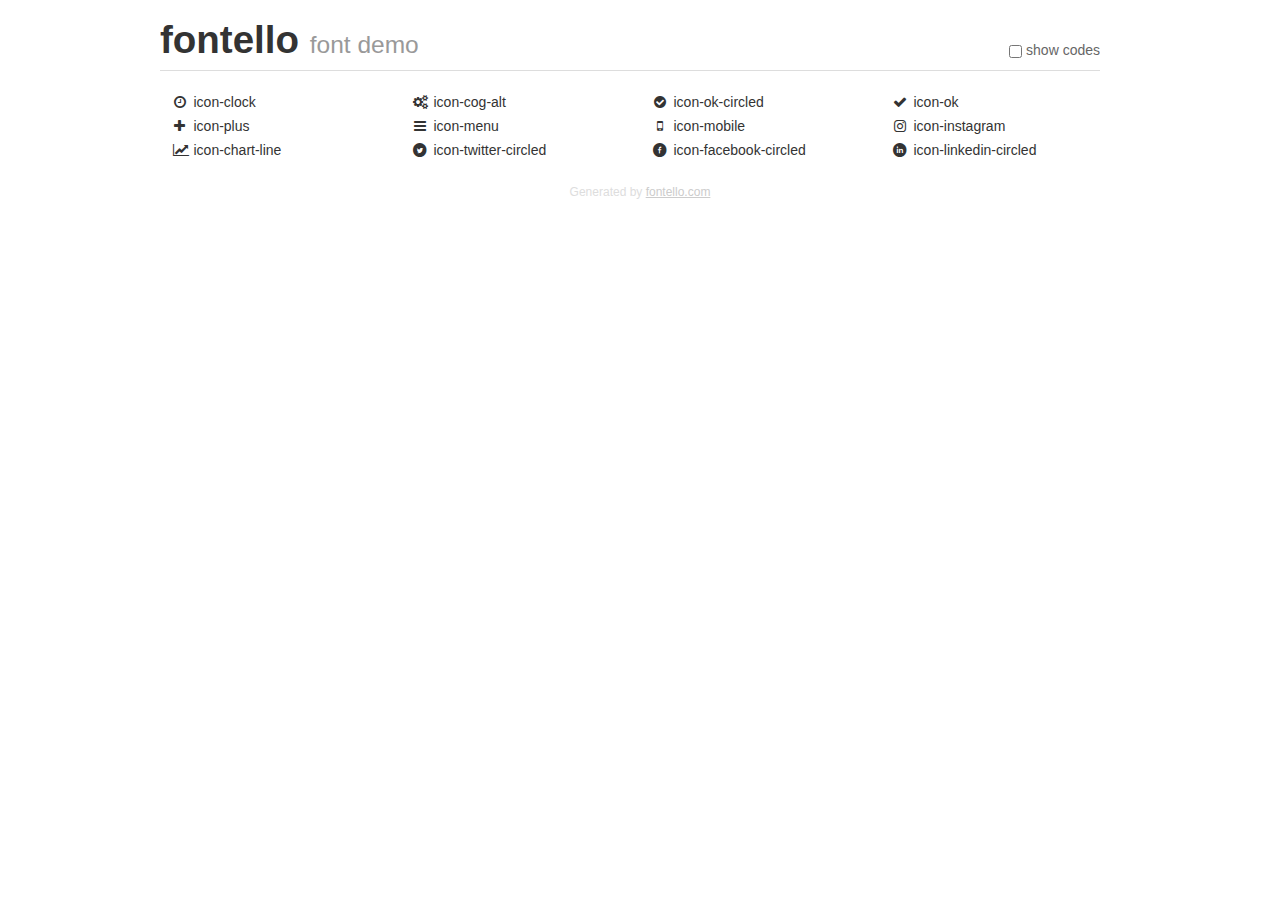
<file: estilos/icons/demo.html>
<!DOCTYPE html>
<html>
  <head><!--[if lt IE 9]><script language="javascript" type="text/javascript" src="//html5shim.googlecode.com/svn/trunk/html5.js"></script><![endif]-->
    <meta charset="UTF-8"><style>/*
 * Bootstrap v2.2.1
 *
 * Copyright 2012 Twitter, Inc
 * Licensed under the Apache License v2.0
 * http://www.apache.org/licenses/LICENSE-2.0
 *
 * Designed and built with all the love in the world @twitter by @mdo and @fat.
 */
.clearfix {
  *zoom: 1;
}
.clearfix:before,
.clearfix:after {
  display: table;
  content: "";
  line-height: 0;
}
.clearfix:after {
  clear: both;
}
html {
  font-size: 100%;
  -webkit-text-size-adjust: 100%;
  -ms-text-size-adjust: 100%;
}
a:focus {
  outline: thin dotted #333;
  outline: 5px auto -webkit-focus-ring-color;
  outline-offset: -2px;
}
a:hover,
a:active {
  outline: 0;
}
button,
input,
select,
textarea {
  margin: 0;
  font-size: 100%;
  vertical-align: middle;
}
button,
input {
  *overflow: visible;
  line-height: normal;
}
button::-moz-focus-inner,
input::-moz-focus-inner {
  padding: 0;
  border: 0;
}
body {
  margin: 0;
  font-family: "Helvetica Neue", Helvetica, Arial, sans-serif;
  font-size: 14px;
  line-height: 20px;
  color: #333;
  background-color: #fff;
}
a {
  color: #08c;
  text-decoration: none;
}
a:hover {
  color: #005580;
  text-decoration: underline;
}
.row {
  margin-left: -20px;
  *zoom: 1;
}
.row:before,
.row:after {
  display: table;
  content: "";
  line-height: 0;
}
.row:after {
  clear: both;
}
[class*="span"] {
  float: left;
  min-height: 1px;
  margin-left: 20px;
}
.container,
.navbar-static-top .container,
.navbar-fixed-top .container,
.navbar-fixed-bottom .container {
  width: 940px;
}
.span12 {
  width: 940px;
}
.span11 {
  width: 860px;
}
.span10 {
  width: 780px;
}
.span9 {
  width: 700px;
}
.span8 {
  width: 620px;
}
.span7 {
  width: 540px;
}
.span6 {
  width: 460px;
}
.span5 {
  width: 380px;
}
.span4 {
  width: 300px;
}
.span3 {
  width: 220px;
}
.span2 {
  width: 140px;
}
.span1 {
  width: 60px;
}
[class*="span"].pull-right,
.row-fluid [class*="span"].pull-right {
  float: right;
}
.container {
  margin-right: auto;
  margin-left: auto;
  *zoom: 1;
}
.container:before,
.container:after {
  display: table;
  content: "";
  line-height: 0;
}
.container:after {
  clear: both;
}
p {
  margin: 0 0 10px;
}
.lead {
  margin-bottom: 20px;
  font-size: 21px;
  font-weight: 200;
  line-height: 30px;
}
small {
  font-size: 85%;
}
h1 {
  margin: 10px 0;
  font-family: inherit;
  font-weight: bold;
  line-height: 20px;
  color: inherit;
  text-rendering: optimizelegibility;
}
h1 small {
  font-weight: normal;
  line-height: 1;
  color: #999;
}
h1 {
  line-height: 40px;
}
h1 {
  font-size: 38.5px;
}
h1 small {
  font-size: 24.5px;
}
body {
  margin-top: 90px;
}
.header {
  position: fixed;
  top: 0;
  left: 50%;
  margin-left: -480px;
  background-color: #fff;
  border-bottom: 1px solid #ddd;
  padding-top: 10px;
  z-index: 10;
}
.footer {
  color: #ddd;
  font-size: 12px;
  text-align: center;
  margin-top: 20px;
}
.footer a {
  color: #ccc;
  text-decoration: underline;
}
.the-icons {
  font-size: 14px;
  line-height: 24px;
}
.switch {
  position: absolute;
  right: 0;
  bottom: 10px;
  color: #666;
}
.switch input {
  margin-right: 0.3em;
}
.codesOn .i-name {
  display: none;
}
.codesOn .i-code {
  display: inline;
}
.i-code {
  display: none;
}
@font-face {
      font-family: 'fontello';
      src: url('./font/fontello.eot?92436818');
      src: url('./font/fontello.eot?92436818#iefix') format('embedded-opentype'),
           url('./font/fontello.woff?92436818') format('woff'),
           url('./font/fontello.ttf?92436818') format('truetype'),
           url('./font/fontello.svg?92436818#fontello') format('svg');
      font-weight: normal;
      font-style: normal;
    }
     
     
    .demo-icon
    {
      font-family: "fontello";
      font-style: normal;
      font-weight: normal;
      speak: none;
     
      display: inline-block;
      text-decoration: inherit;
      width: 1em;
      margin-right: .2em;
      text-align: center;
      /* opacity: .8; */
     
      /* For safety - reset parent styles, that can break glyph codes*/
      font-variant: normal;
      text-transform: none;
     
      /* fix buttons height, for twitter bootstrap */
      line-height: 1em;
     
      /* Animation center compensation - margins should be symmetric */
      /* remove if not needed */
      margin-left: .2em;
     
      /* You can be more comfortable with increased icons size */
      /* font-size: 120%; */
     
      /* Font smoothing. That was taken from TWBS */
      -webkit-font-smoothing: antialiased;
      -moz-osx-font-smoothing: grayscale;
     
      /* Uncomment for 3D effect */
      /* text-shadow: 1px 1px 1px rgba(127, 127, 127, 0.3); */
    }
     </style>
    <link rel="stylesheet" href="css/animation.css"><!--[if IE 7]><link rel="stylesheet" href="css/" + font.fontname + "-ie7.css"><![endif]-->
    <script>
      function toggleCodes(on) {
        var obj = document.getElementById('icons');
      
        if (on) {
          obj.className += ' codesOn';
        } else {
          obj.className = obj.className.replace(' codesOn', '');
        }
      }
      
    </script>
  </head>
  <body>
    <div class="container header">
      <h1>fontello <small>font demo</small></h1>
      <label class="switch">
        <input type="checkbox" onclick="toggleCodes(this.checked)">show codes
      </label>
    </div>
    <div class="container" id="icons">
      <div class="row">
        <div class="the-icons span3" title="Code: 0xe800"><i class="demo-icon icon-clock">&#xe800;</i> <span class="i-name">icon-clock</span><span class="i-code">0xe800</span></div>
        <div class="the-icons span3" title="Code: 0xe801"><i class="demo-icon icon-cog-alt">&#xe801;</i> <span class="i-name">icon-cog-alt</span><span class="i-code">0xe801</span></div>
        <div class="the-icons span3" title="Code: 0xe803"><i class="demo-icon icon-ok-circled">&#xe803;</i> <span class="i-name">icon-ok-circled</span><span class="i-code">0xe803</span></div>
        <div class="the-icons span3" title="Code: 0xe804"><i class="demo-icon icon-ok">&#xe804;</i> <span class="i-name">icon-ok</span><span class="i-code">0xe804</span></div>
      </div>
      <div class="row">
        <div class="the-icons span3" title="Code: 0xe805"><i class="demo-icon icon-plus">&#xe805;</i> <span class="i-name">icon-plus</span><span class="i-code">0xe805</span></div>
        <div class="the-icons span3" title="Code: 0xf0c9"><i class="demo-icon icon-menu">&#xf0c9;</i> <span class="i-name">icon-menu</span><span class="i-code">0xf0c9</span></div>
        <div class="the-icons span3" title="Code: 0xf10b"><i class="demo-icon icon-mobile">&#xf10b;</i> <span class="i-name">icon-mobile</span><span class="i-code">0xf10b</span></div>
        <div class="the-icons span3" title="Code: 0xf16d"><i class="demo-icon icon-instagram">&#xf16d;</i> <span class="i-name">icon-instagram</span><span class="i-code">0xf16d</span></div>
      </div>
      <div class="row">
        <div class="the-icons span3" title="Code: 0xf201"><i class="demo-icon icon-chart-line">&#xf201;</i> <span class="i-name">icon-chart-line</span><span class="i-code">0xf201</span></div>
        <div class="the-icons span3" title="Code: 0xf30a"><i class="demo-icon icon-twitter-circled">&#xf30a;</i> <span class="i-name">icon-twitter-circled</span><span class="i-code">0xf30a</span></div>
        <div class="the-icons span3" title="Code: 0xf30d"><i class="demo-icon icon-facebook-circled">&#xf30d;</i> <span class="i-name">icon-facebook-circled</span><span class="i-code">0xf30d</span></div>
        <div class="the-icons span3" title="Code: 0xf319"><i class="demo-icon icon-linkedin-circled">&#xf319;</i> <span class="i-name">icon-linkedin-circled</span><span class="i-code">0xf319</span></div>
      </div>
    </div>
    <div class="container footer">Generated by <a href="http://fontello.com">fontello.com</a></div>
  </body>
</html>
</file>
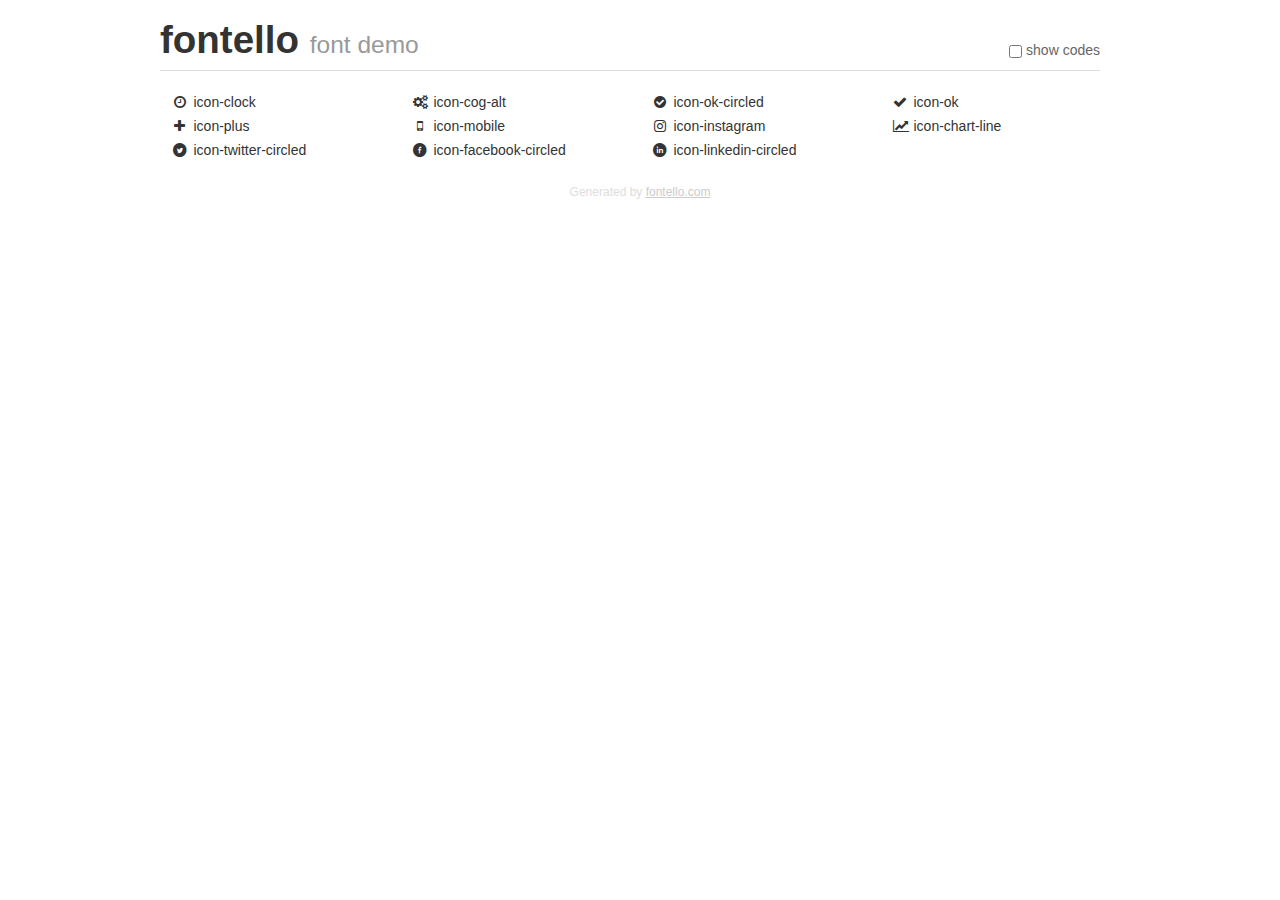
<file: estilos/icons/fontello-5575de8e/fontello-5575de8e/demo.html>
<!DOCTYPE html>
<html>
  <head><!--[if lt IE 9]><script language="javascript" type="text/javascript" src="//html5shim.googlecode.com/svn/trunk/html5.js"></script><![endif]-->
    <meta charset="UTF-8"><style>/*
 * Bootstrap v2.2.1
 *
 * Copyright 2012 Twitter, Inc
 * Licensed under the Apache License v2.0
 * http://www.apache.org/licenses/LICENSE-2.0
 *
 * Designed and built with all the love in the world @twitter by @mdo and @fat.
 */
.clearfix {
  *zoom: 1;
}
.clearfix:before,
.clearfix:after {
  display: table;
  content: "";
  line-height: 0;
}
.clearfix:after {
  clear: both;
}
html {
  font-size: 100%;
  -webkit-text-size-adjust: 100%;
  -ms-text-size-adjust: 100%;
}
a:focus {
  outline: thin dotted #333;
  outline: 5px auto -webkit-focus-ring-color;
  outline-offset: -2px;
}
a:hover,
a:active {
  outline: 0;
}
button,
input,
select,
textarea {
  margin: 0;
  font-size: 100%;
  vertical-align: middle;
}
button,
input {
  *overflow: visible;
  line-height: normal;
}
button::-moz-focus-inner,
input::-moz-focus-inner {
  padding: 0;
  border: 0;
}
body {
  margin: 0;
  font-family: "Helvetica Neue", Helvetica, Arial, sans-serif;
  font-size: 14px;
  line-height: 20px;
  color: #333;
  background-color: #fff;
}
a {
  color: #08c;
  text-decoration: none;
}
a:hover {
  color: #005580;
  text-decoration: underline;
}
.row {
  margin-left: -20px;
  *zoom: 1;
}
.row:before,
.row:after {
  display: table;
  content: "";
  line-height: 0;
}
.row:after {
  clear: both;
}
[class*="span"] {
  float: left;
  min-height: 1px;
  margin-left: 20px;
}
.container,
.navbar-static-top .container,
.navbar-fixed-top .container,
.navbar-fixed-bottom .container {
  width: 940px;
}
.span12 {
  width: 940px;
}
.span11 {
  width: 860px;
}
.span10 {
  width: 780px;
}
.span9 {
  width: 700px;
}
.span8 {
  width: 620px;
}
.span7 {
  width: 540px;
}
.span6 {
  width: 460px;
}
.span5 {
  width: 380px;
}
.span4 {
  width: 300px;
}
.span3 {
  width: 220px;
}
.span2 {
  width: 140px;
}
.span1 {
  width: 60px;
}
[class*="span"].pull-right,
.row-fluid [class*="span"].pull-right {
  float: right;
}
.container {
  margin-right: auto;
  margin-left: auto;
  *zoom: 1;
}
.container:before,
.container:after {
  display: table;
  content: "";
  line-height: 0;
}
.container:after {
  clear: both;
}
p {
  margin: 0 0 10px;
}
.lead {
  margin-bottom: 20px;
  font-size: 21px;
  font-weight: 200;
  line-height: 30px;
}
small {
  font-size: 85%;
}
h1 {
  margin: 10px 0;
  font-family: inherit;
  font-weight: bold;
  line-height: 20px;
  color: inherit;
  text-rendering: optimizelegibility;
}
h1 small {
  font-weight: normal;
  line-height: 1;
  color: #999;
}
h1 {
  line-height: 40px;
}
h1 {
  font-size: 38.5px;
}
h1 small {
  font-size: 24.5px;
}
body {
  margin-top: 90px;
}
.header {
  position: fixed;
  top: 0;
  left: 50%;
  margin-left: -480px;
  background-color: #fff;
  border-bottom: 1px solid #ddd;
  padding-top: 10px;
  z-index: 10;
}
.footer {
  color: #ddd;
  font-size: 12px;
  text-align: center;
  margin-top: 20px;
}
.footer a {
  color: #ccc;
  text-decoration: underline;
}
.the-icons {
  font-size: 14px;
  line-height: 24px;
}
.switch {
  position: absolute;
  right: 0;
  bottom: 10px;
  color: #666;
}
.switch input {
  margin-right: 0.3em;
}
.codesOn .i-name {
  display: none;
}
.codesOn .i-code {
  display: inline;
}
.i-code {
  display: none;
}
@font-face {
      font-family: 'fontello';
      src: url('./font/fontello.eot?60231130');
      src: url('./font/fontello.eot?60231130#iefix') format('embedded-opentype'),
           url('./font/fontello.woff?60231130') format('woff'),
           url('./font/fontello.ttf?60231130') format('truetype'),
           url('./font/fontello.svg?60231130#fontello') format('svg');
      font-weight: normal;
      font-style: normal;
    }
     
     
    .demo-icon
    {
      font-family: "fontello";
      font-style: normal;
      font-weight: normal;
      speak: none;
     
      display: inline-block;
      text-decoration: inherit;
      width: 1em;
      margin-right: .2em;
      text-align: center;
      /* opacity: .8; */
     
      /* For safety - reset parent styles, that can break glyph codes*/
      font-variant: normal;
      text-transform: none;
     
      /* fix buttons height, for twitter bootstrap */
      line-height: 1em;
     
      /* Animation center compensation - margins should be symmetric */
      /* remove if not needed */
      margin-left: .2em;
     
      /* You can be more comfortable with increased icons size */
      /* font-size: 120%; */
     
      /* Font smoothing. That was taken from TWBS */
      -webkit-font-smoothing: antialiased;
      -moz-osx-font-smoothing: grayscale;
     
      /* Uncomment for 3D effect */
      /* text-shadow: 1px 1px 1px rgba(127, 127, 127, 0.3); */
    }
     </style>
    <link rel="stylesheet" href="css/animation.css"><!--[if IE 7]><link rel="stylesheet" href="css/" + font.fontname + "-ie7.css"><![endif]-->
    <script>
      function toggleCodes(on) {
        var obj = document.getElementById('icons');
      
        if (on) {
          obj.className += ' codesOn';
        } else {
          obj.className = obj.className.replace(' codesOn', '');
        }
      }
      
    </script>
  </head>
  <body>
    <div class="container header">
      <h1>fontello <small>font demo</small></h1>
      <label class="switch">
        <input type="checkbox" onclick="toggleCodes(this.checked)">show codes
      </label>
    </div>
    <div class="container" id="icons">
      <div class="row">
        <div class="the-icons span3" title="Code: 0xe800"><i class="demo-icon icon-clock">&#xe800;</i> <span class="i-name">icon-clock</span><span class="i-code">0xe800</span></div>
        <div class="the-icons span3" title="Code: 0xe801"><i class="demo-icon icon-cog-alt">&#xe801;</i> <span class="i-name">icon-cog-alt</span><span class="i-code">0xe801</span></div>
        <div class="the-icons span3" title="Code: 0xe803"><i class="demo-icon icon-ok-circled">&#xe803;</i> <span class="i-name">icon-ok-circled</span><span class="i-code">0xe803</span></div>
        <div class="the-icons span3" title="Code: 0xe804"><i class="demo-icon icon-ok">&#xe804;</i> <span class="i-name">icon-ok</span><span class="i-code">0xe804</span></div>
      </div>
      <div class="row">
        <div class="the-icons span3" title="Code: 0xe805"><i class="demo-icon icon-plus">&#xe805;</i> <span class="i-name">icon-plus</span><span class="i-code">0xe805</span></div>
        <div class="the-icons span3" title="Code: 0xf10b"><i class="demo-icon icon-mobile">&#xf10b;</i> <span class="i-name">icon-mobile</span><span class="i-code">0xf10b</span></div>
        <div class="the-icons span3" title="Code: 0xf16d"><i class="demo-icon icon-instagram">&#xf16d;</i> <span class="i-name">icon-instagram</span><span class="i-code">0xf16d</span></div>
        <div class="the-icons span3" title="Code: 0xf201"><i class="demo-icon icon-chart-line">&#xf201;</i> <span class="i-name">icon-chart-line</span><span class="i-code">0xf201</span></div>
      </div>
      <div class="row">
        <div class="the-icons span3" title="Code: 0xf30a"><i class="demo-icon icon-twitter-circled">&#xf30a;</i> <span class="i-name">icon-twitter-circled</span><span class="i-code">0xf30a</span></div>
        <div class="the-icons span3" title="Code: 0xf30d"><i class="demo-icon icon-facebook-circled">&#xf30d;</i> <span class="i-name">icon-facebook-circled</span><span class="i-code">0xf30d</span></div>
        <div class="the-icons span3" title="Code: 0xf319"><i class="demo-icon icon-linkedin-circled">&#xf319;</i> <span class="i-name">icon-linkedin-circled</span><span class="i-code">0xf319</span></div>
      </div>
    </div>
    <div class="container footer">Generated by <a href="http://fontello.com">fontello.com</a></div>
  </body>
</html>
</file>
<file: estilos/icons/css/animation.css>
/*
   Animation example, for spinners
*/
.animate-spin {
  -moz-animation: spin 2s infinite linear;
  -o-animation: spin 2s infinite linear;
  -webkit-animation: spin 2s infinite linear;
  animation: spin 2s infinite linear;
  display: inline-block;
}
@-moz-keyframes spin {
  0% {
    -moz-transform: rotate(0deg);
    -o-transform: rotate(0deg);
    -webkit-transform: rotate(0deg);
    transform: rotate(0deg);
  }

  100% {
    -moz-transform: rotate(359deg);
    -o-transform: rotate(359deg);
    -webkit-transform: rotate(359deg);
    transform: rotate(359deg);
  }
}
@-webkit-keyframes spin {
  0% {
    -moz-transform: rotate(0deg);
    -o-transform: rotate(0deg);
    -webkit-transform: rotate(0deg);
    transform: rotate(0deg);
  }

  100% {
    -moz-transform: rotate(359deg);
    -o-transform: rotate(359deg);
    -webkit-transform: rotate(359deg);
    transform: rotate(359deg);
  }
}
@-o-keyframes spin {
  0% {
    -moz-transform: rotate(0deg);
    -o-transform: rotate(0deg);
    -webkit-transform: rotate(0deg);
    transform: rotate(0deg);
  }

  100% {
    -moz-transform: rotate(359deg);
    -o-transform: rotate(359deg);
    -webkit-transform: rotate(359deg);
    transform: rotate(359deg);
  }
}
@-ms-keyframes spin {
  0% {
    -moz-transform: rotate(0deg);
    -o-transform: rotate(0deg);
    -webkit-transform: rotate(0deg);
    transform: rotate(0deg);
  }

  100% {
    -moz-transform: rotate(359deg);
    -o-transform: rotate(359deg);
    -webkit-transform: rotate(359deg);
    transform: rotate(359deg);
  }
}
@keyframes spin {
  0% {
    -moz-transform: rotate(0deg);
    -o-transform: rotate(0deg);
    -webkit-transform: rotate(0deg);
    transform: rotate(0deg);
  }

  100% {
    -moz-transform: rotate(359deg);
    -o-transform: rotate(359deg);
    -webkit-transform: rotate(359deg);
    transform: rotate(359deg);
  }
}
</file>
<file: estilos/icons/fontello-5575de8e/fontello-5575de8e/css/animation.css>
/*
   Animation example, for spinners
*/
.animate-spin {
  -moz-animation: spin 2s infinite linear;
  -o-animation: spin 2s infinite linear;
  -webkit-animation: spin 2s infinite linear;
  animation: spin 2s infinite linear;
  display: inline-block;
}
@-moz-keyframes spin {
  0% {
    -moz-transform: rotate(0deg);
    -o-transform: rotate(0deg);
    -webkit-transform: rotate(0deg);
    transform: rotate(0deg);
  }

  100% {
    -moz-transform: rotate(359deg);
    -o-transform: rotate(359deg);
    -webkit-transform: rotate(359deg);
    transform: rotate(359deg);
  }
}
@-webkit-keyframes spin {
  0% {
    -moz-transform: rotate(0deg);
    -o-transform: rotate(0deg);
    -webkit-transform: rotate(0deg);
    transform: rotate(0deg);
  }

  100% {
    -moz-transform: rotate(359deg);
    -o-transform: rotate(359deg);
    -webkit-transform: rotate(359deg);
    transform: rotate(359deg);
  }
}
@-o-keyframes spin {
  0% {
    -moz-transform: rotate(0deg);
    -o-transform: rotate(0deg);
    -webkit-transform: rotate(0deg);
    transform: rotate(0deg);
  }

  100% {
    -moz-transform: rotate(359deg);
    -o-transform: rotate(359deg);
    -webkit-transform: rotate(359deg);
    transform: rotate(359deg);
  }
}
@-ms-keyframes spin {
  0% {
    -moz-transform: rotate(0deg);
    -o-transform: rotate(0deg);
    -webkit-transform: rotate(0deg);
    transform: rotate(0deg);
  }

  100% {
    -moz-transform: rotate(359deg);
    -o-transform: rotate(359deg);
    -webkit-transform: rotate(359deg);
    transform: rotate(359deg);
  }
}
@keyframes spin {
  0% {
    -moz-transform: rotate(0deg);
    -o-transform: rotate(0deg);
    -webkit-transform: rotate(0deg);
    transform: rotate(0deg);
  }

  100% {
    -moz-transform: rotate(359deg);
    -o-transform: rotate(359deg);
    -webkit-transform: rotate(359deg);
    transform: rotate(359deg);
  }
}
</file>
